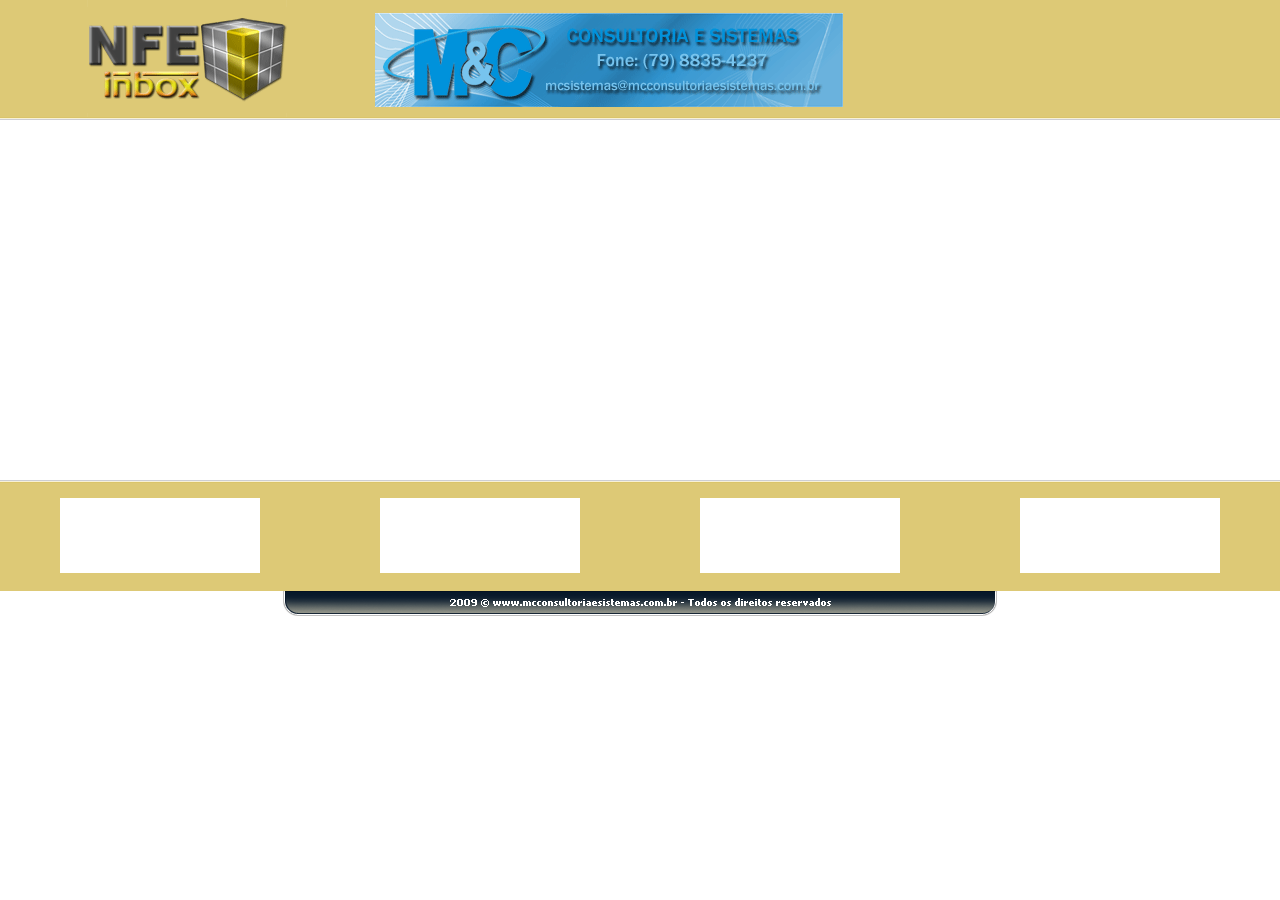
<file: MarataWeb/web/interna.html>
<html>
    <head>
        <title>MC Sistemas ..::: Portal ::..</title>
    </head>
    
    
<body topmargin=0 leftmargin=0 scroll=no>
<table border=0 cellSpacing=0 cellPadding=0 width="100%" style="background-image:url(imagesnfe/topo.gif)">
<tr><td width="10%"></td>
<td><img src="imagesnfe/logo.gif"></td>
<td width="10%"></td>
<td><center><img src="imagesnfe/banner.gif"></center></td>
<td width="50%"></td></tr>
</table>


<br>
<br>
<br>
<br>
<br>
<br>
<br>
<br>
<br>
<br>
<br>
<br>
<br>
<br>
<br>
<br>
<br>
<br>
<br>
<br>


<table border=0 cellSpacing=0 cellPadding=0 width="100%" style="background-image:url(imagesnfe/rodape.gif)">
<tr align="center">
<td width="25%"><br><img src="imagesnfe/banner1.gif"><br><br></td>
<td width="25%"><br><img src="imagesnfe/banner1.gif"><br><br></td>
<td width="25%"><br><img src="imagesnfe/banner1.gif"><br><br></td>
<td width="25%"><br><img src="imagesnfe/banner1.gif"><br><br></td>
</tr>
</table>
<center><img src="imagesnfe/barra.gif"></center>        
    </body>
</html>
</file>
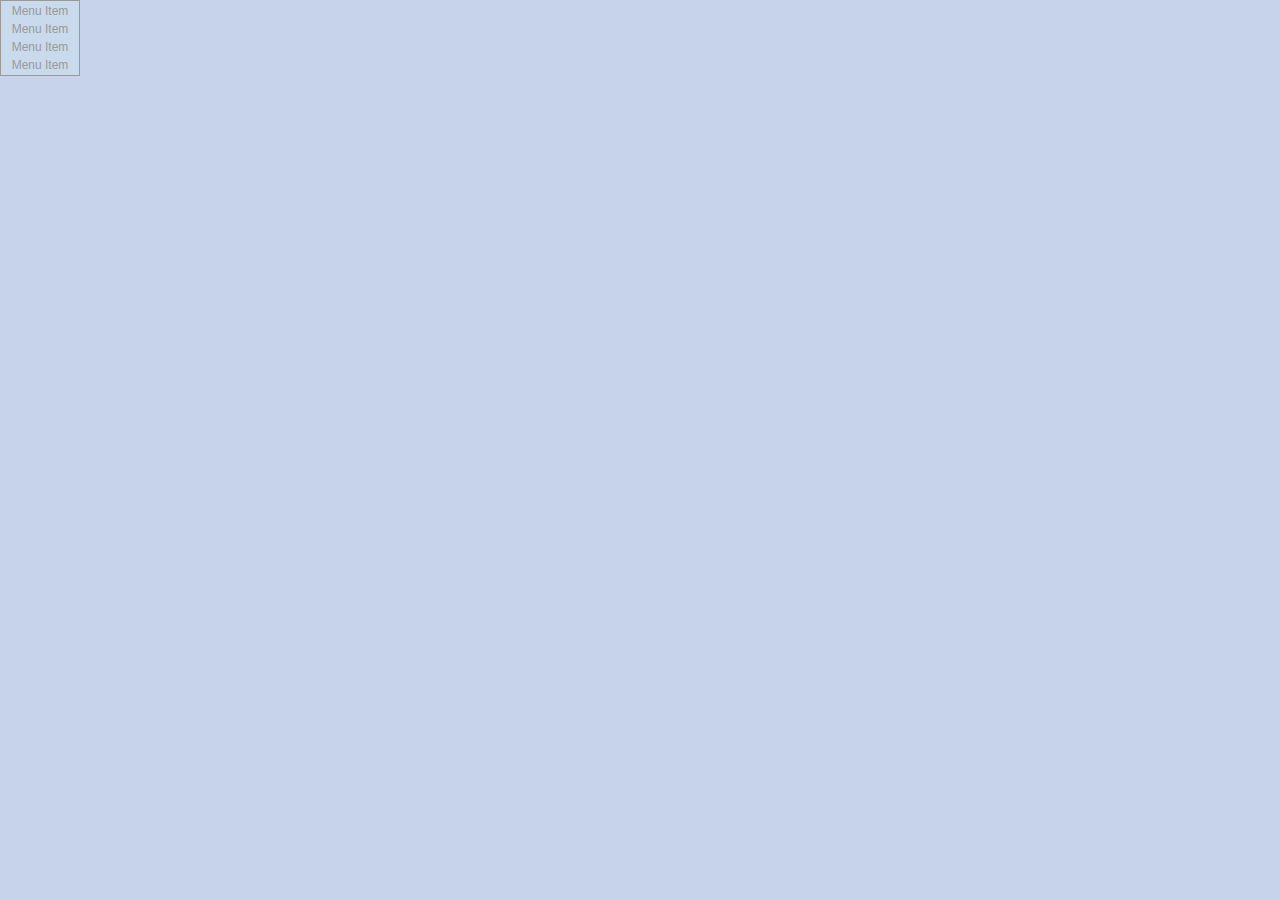
<file: MarataWeb/web/Resource/EffectPreview.html>
<!DOCTYPE HTML PUBLIC "-//W3C//DTD HTML 4.0 Transitional//EN">
<HTML>
<HEAD>
<TITLE> New Document </TITLE>
<META NAME="Generator" CONTENT="EditPlus">
<META NAME="Author" CONTENT="">
<META NAME="Keywords" CONTENT="">
<META NAME="Description" CONTENT="">
<!-- saved from url=(0014)about:internet -->
<SCRIPT LANGUAGE="JavaScript" sothinklib="steffie;steffrect;steffslip" src="js/stmenu.js" ></SCRIPT>
</HEAD>

<BODY style="font-size:10pt;border-style:none;background-color:RGB(199,211,234);overflow:hidden">
<div id="dv_fltC" style="position:absolute;top:0px;left:0px;width:80px;visibility:visible;overflow:hidden;">
<table bgcolor="#CADAED" style="border:1px solid #999999;font:9pt Arial;color:#999999;" width=80 height=26>
<tr><td align="center">Menu&nbsp;Item</td></tr>
<tr><td align="center">Menu&nbsp;Item</td></tr>
<tr><td align="center">Menu&nbsp;Item</td></tr>
<tr><td align="center">Menu&nbsp;Item</td></tr>
</table>
</div>
<div style="position:absolute;top:0px;left:0px;color:red;" id="logdv"></div>
<SCRIPT LANGUAGE="JavaScript">
<!--
/*=======Ver: 8.0.70612========*/
onerror=function(){return true}
document.oncontextmenu=function(){return false;}
var runTid=0;
var effShow="";
var effHide="";
var effShadow="";
var effDur=500;
var container=document.all("dv_fltC");
//0:show 1:hide 2:shadow
function setFilter(eff,i,sp,f)
{
	clearTimeout(runTid);
	if(effShow)
		effShow.fbStop();
	if(effHide)
		effHide.fbStop();
	switch(f)
	{
		case 0:case 1:
			effDur=(110-sp)*10;
			if(f)
				effHide=_STNS.EFFECT.foGetEff(eff,"dv_fltC",window,effDur,i);
			else
				effShow=_STNS.EFFECT.foGetEff(eff,"dv_fltC",window,effDur,i);
			break;
		case 2:
			if(_STNS.bIsIE&& _STNS.oNav.version>=5.5)
				effShadow=eff;
			break;
	}
	container.style.filter=effShadow;
	if(effShow)
		if(!effShow.fbSet())
			effShow="";
	if(effHide)
		if(!effHide.fbSet())
			effHide="";
	return true;
}

//0:show 1:hide 2:show&hide
function execEffect(f)
{	
	clearTimeout(runTid);
	if(effShow)
		effShow.fbStop();
	if(effHide)
		effHide.fbStop();		
	switch(f)
	{
		case 0:
			if(container.style.visibility!="hidden")
				container.style.visibility="hidden";
			if(effShow)
			{
				effShow.fbApply();
				effShow.fbSetStyle("visibility:visible");
				effShow.fbPlay();
			}
			else
				container.style.visibility="visible";
			break;
		case 1:
			if(container.style.visibility!="visible")
				container.style.visibility="visible";
			if(effHide)
			{
				effHide.fbApply();
				effHide.fbSetStyle("visibility:hidden");
				effHide.fbPlay();
			}
			else
				container.style.visibility="hidden";
			runTid=setTimeout("container.style.visibility='visible'",effDur+500);		
			break;
		case 2:
			execEffect(1);
			runTid=setTimeout("execEffect(0)",effDur+500);		
			break;
	}
}
function trace(s)
{
	document.all('logdv').innerText+=s+";";
}
//-->
</SCRIPT>

</BODY>
</HTML>
</file>
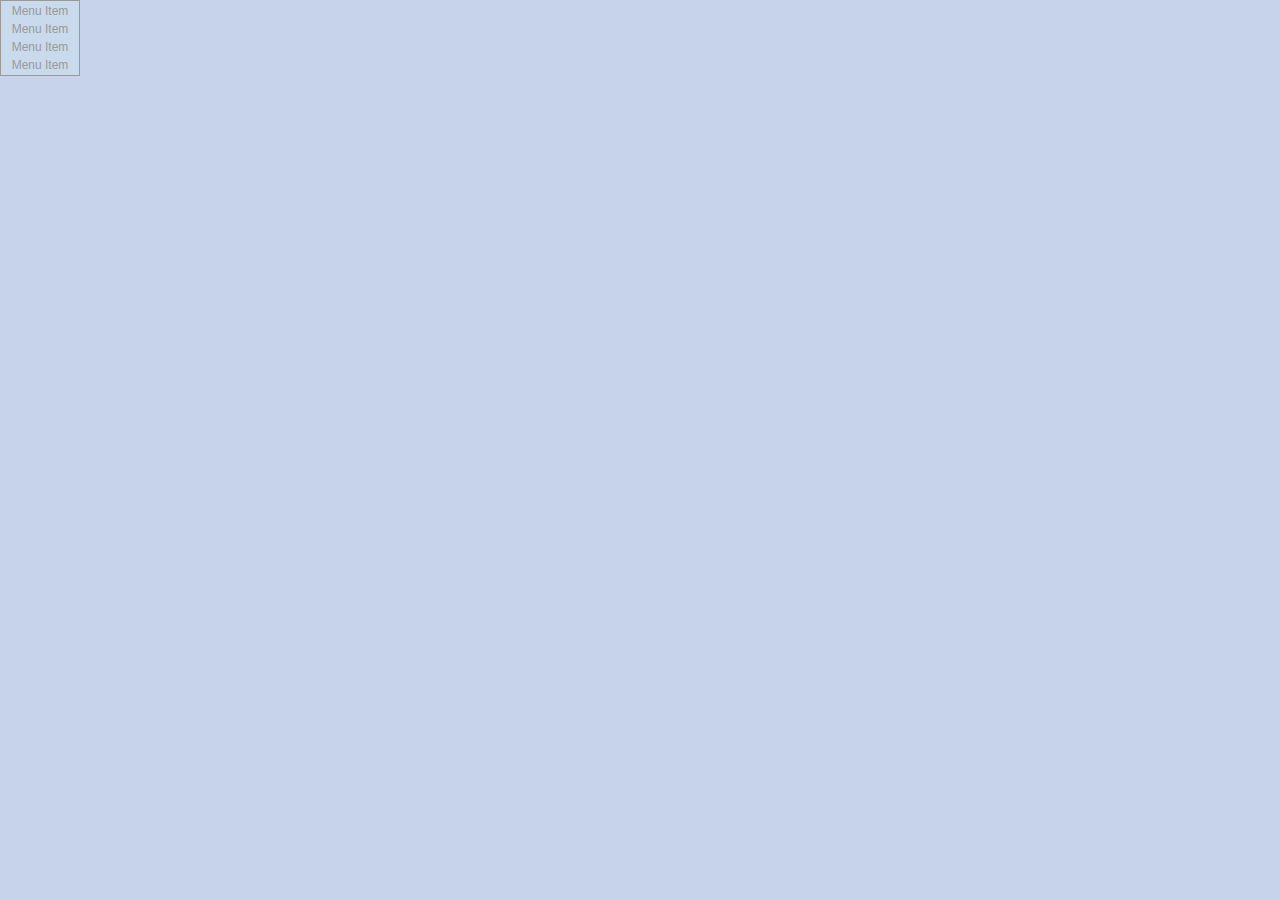
<file: MarataNFE/web/portal/Resource/EffectPreview.html>
<!DOCTYPE HTML PUBLIC "-//W3C//DTD HTML 4.0 Transitional//EN">
<HTML>
<HEAD>
<TITLE> New Document </TITLE>
<META NAME="Generator" CONTENT="EditPlus">
<META NAME="Author" CONTENT="">
<META NAME="Keywords" CONTENT="">
<META NAME="Description" CONTENT="">
<!-- saved from url=(0014)about:internet -->
<SCRIPT LANGUAGE="JavaScript" sothinklib="steffie;steffrect;steffslip" src="js/stmenu.js" ></SCRIPT>
</HEAD>

<BODY style="font-size:10pt;border-style:none;background-color:RGB(199,211,234);overflow:hidden">
<div id="dv_fltC" style="position:absolute;top:0px;left:0px;width:80px;visibility:visible;overflow:hidden;">
<table bgcolor="#CADAED" style="border:1px solid #999999;font:9pt Arial;color:#999999;" width=80 height=26>
<tr><td align="center">Menu&nbsp;Item</td></tr>
<tr><td align="center">Menu&nbsp;Item</td></tr>
<tr><td align="center">Menu&nbsp;Item</td></tr>
<tr><td align="center">Menu&nbsp;Item</td></tr>
</table>
</div>
<div style="position:absolute;top:0px;left:0px;color:red;" id="logdv"></div>
<SCRIPT LANGUAGE="JavaScript">
<!--
/*=======Ver: 8.0.70612========*/
onerror=function(){return true}
document.oncontextmenu=function(){return false;}
var runTid=0;
var effShow="";
var effHide="";
var effShadow="";
var effDur=500;
var container=document.all("dv_fltC");
//0:show 1:hide 2:shadow
function setFilter(eff,i,sp,f)
{
	clearTimeout(runTid);
	if(effShow)
		effShow.fbStop();
	if(effHide)
		effHide.fbStop();
	switch(f)
	{
		case 0:case 1:
			effDur=(110-sp)*10;
			if(f)
				effHide=_STNS.EFFECT.foGetEff(eff,"dv_fltC",window,effDur,i);
			else
				effShow=_STNS.EFFECT.foGetEff(eff,"dv_fltC",window,effDur,i);
			break;
		case 2:
			if(_STNS.bIsIE&& _STNS.oNav.version>=5.5)
				effShadow=eff;
			break;
	}
	container.style.filter=effShadow;
	if(effShow)
		if(!effShow.fbSet())
			effShow="";
	if(effHide)
		if(!effHide.fbSet())
			effHide="";
	return true;
}

//0:show 1:hide 2:show&hide
function execEffect(f)
{	
	clearTimeout(runTid);
	if(effShow)
		effShow.fbStop();
	if(effHide)
		effHide.fbStop();		
	switch(f)
	{
		case 0:
			if(container.style.visibility!="hidden")
				container.style.visibility="hidden";
			if(effShow)
			{
				effShow.fbApply();
				effShow.fbSetStyle("visibility:visible");
				effShow.fbPlay();
			}
			else
				container.style.visibility="visible";
			break;
		case 1:
			if(container.style.visibility!="visible")
				container.style.visibility="visible";
			if(effHide)
			{
				effHide.fbApply();
				effHide.fbSetStyle("visibility:hidden");
				effHide.fbPlay();
			}
			else
				container.style.visibility="hidden";
			runTid=setTimeout("container.style.visibility='visible'",effDur+500);		
			break;
		case 2:
			execEffect(1);
			runTid=setTimeout("execEffect(0)",effDur+500);		
			break;
	}
}
function trace(s)
{
	document.all('logdv').innerText+=s+";";
}
//-->
</SCRIPT>

</BODY>
</HTML>
</file>
